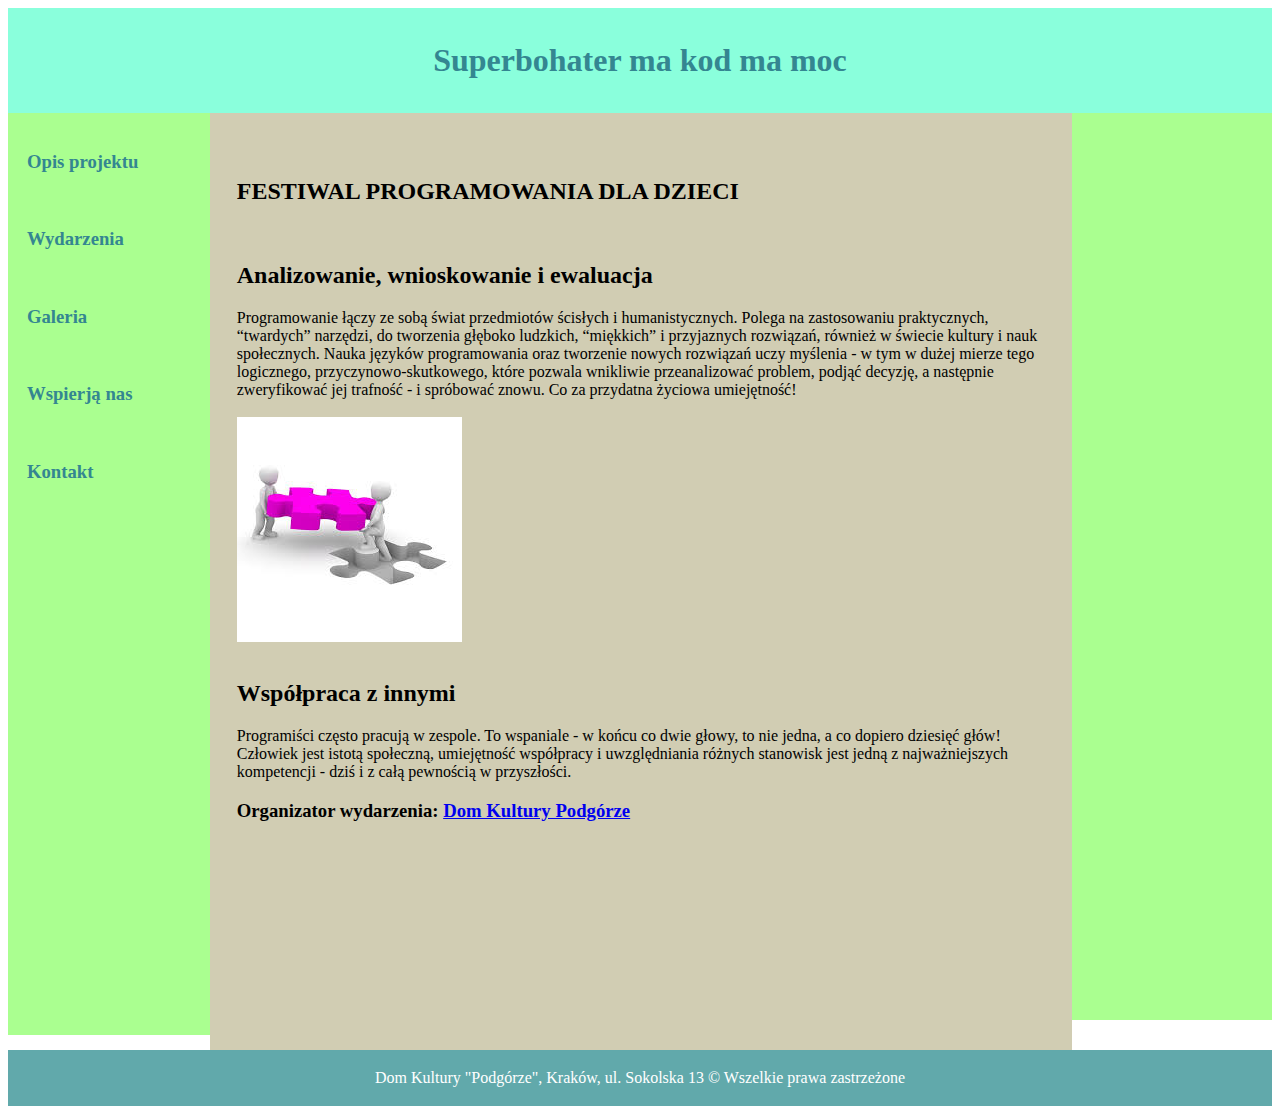
<file: index.html>
<! DOCTYPE HTML>
<html lang="pl">
<head>
	<meta charset="utf-8"/>
	<title>Festiwal programowania dla dzieci </title>
	<meta name ="description" content="Festiwal programowania dla dzieci. Kilkanaście warsztatów, pokazy, prelekcje dla dzieci i dorosłych. Prezentacja najwspanialszych możliwości jakie daje programowanie. Superbohaterowie poczują z nami moc." />
	<meta name="keywords" content=" festiwal, programownie, kodowanie, internet, programowanie dla dzieci, czysty kod, bezpieczeństwo w internecie"/>
	<meta http-equiv="X-UA-Compatible" content="IE=edge,chrome=1"/>
	<style>
		#container
		{
		width:100%;
		margin-left:auto;
		margin-right:auto;
		}
		#logo
		{
		background-color: 8AFFDC;
		text-align:center;
		width:98%;
		padding:1%;
		color:348691;
		}
		#nav
		{
		float:left;
		background-color:AAFF90;
		padding:1.5%;
		width:13%;
		height:100%;
		min-height:846px;
		color:348691;
		
		}
		#content
		{
		float: left;
		background-color:D1CDB3;
		padding:2.1%;
		width:64%;
		height:100%;
		MIN-HEIGHT:830px;
		}
		#ad
		{
		float:left;
		padding:0.9%;
		background-color:AAFF90;
		width: 14%;
		height:100%;
		min-height: 862px;
		}
		#footer
		{
		clear:both;
		padding:1.5%;
		background-color:61A9AB;
		color: white;
		text-align:center;
		}
	</style>
</head>
<body>
	<div id="container">
		<div id="logo">
		<h1> Superbohater ma kod ma moc</h1>
		</div>
		<div id="nav">
			<h3>Opis projektu</h3><br/>
			<h3>Wydarzenia</h3/><br/>
			<h3>Galeria</h3><br/>
			<h3>Wspierją nas</h3><br/>
			<h3>Kontakt</h3><br/>
		</div>
		<div id="content">
			<br/>
			<h2> FESTIWAL PROGRAMOWANIA DLA DZIECI</h2><br/>
			<h2> Analizowanie, wnioskowanie i ewaluacja</h2>
					Programowanie łączy ze sobą świat przedmiotów ścisłych i humanistycznych. Polega na zastosowaniu praktycznych, “twardych” narzędzi, do tworzenia głęboko ludzkich, “miękkich” i przyjaznych rozwiązań, również w świecie kultury i nauk społecznych. Nauka języków programowania oraz tworzenie nowych rozwiązań uczy myślenia - w tym w dużej mierze tego logicznego, przyczynowo-skutkowego, które pozwala wnikliwie przeanalizować problem, podjąć decyzję, a następnie zweryfikować jej trafność - i spróbować znowu. Co za przydatna życiowa umiejętność!<br/><br>
					<a href="http://dkpodgorze.krakow.pl/" target="_blank" title="Programowanie dla dzieci"> <img src="img/images3.jpg"/></a>
		<br/><br/>
		
					
		  <h2>Współpraca z innymi</h2>
					Programiści często pracują w zespole. To wspaniale - w końcu co dwie głowy, to nie jedna, a co dopiero dziesięć głów! Człowiek jest istotą społeczną, umiejętność współpracy i uwzględniania różnych stanowisk jest jedną z najważniejszych kompetencji - dziś i z całą pewnością w przyszłości.<br/>
					<h3> Organizator wydarzenia: <a href="http://dkpodgorze.krakow.pl/" target="_blank" title="Poznaj nas bliżej"> Dom Kultury Podgórze</h3></a>
					
								
		</div>
		<div id="ad">
		</div>
		<div id="footer">
		Dom Kultury "Podgórze", Kraków, ul. Sokolska 13 &copy; Wszelkie prawa zastrzeżone
	</div>
	</div>
</body>
</html>
</file>
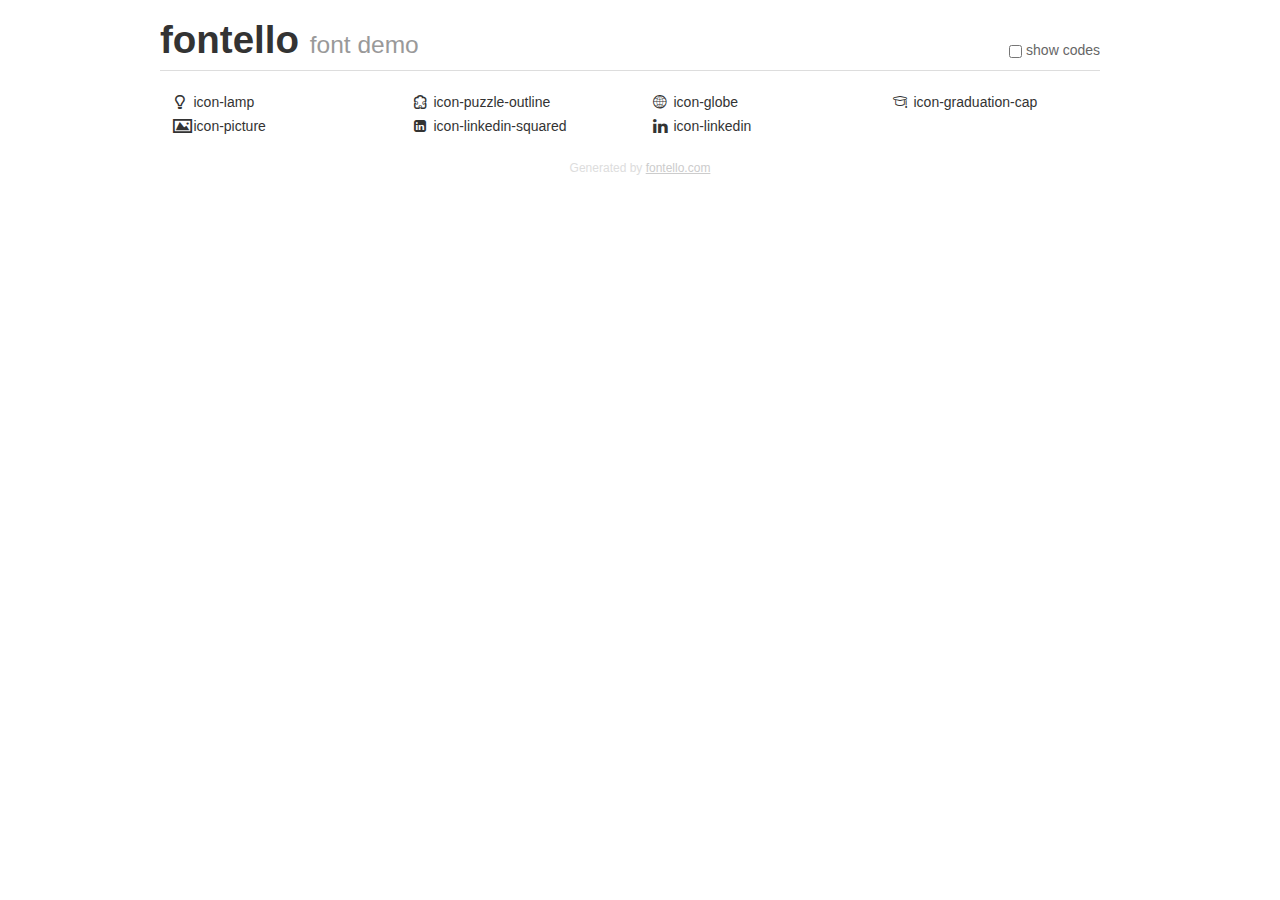
<file: demo.html>
<!DOCTYPE html>
<html>
  <head><!--[if lt IE 9]><script language="javascript" type="text/javascript" src="//html5shim.googlecode.com/svn/trunk/html5.js"></script><![endif]-->
    <meta charset="UTF-8"><style>/*
 * Bootstrap v2.2.1
 *
 * Copyright 2012 Twitter, Inc
 * Licensed under the Apache License v2.0
 * http://www.apache.org/licenses/LICENSE-2.0
 *
 * Designed and built with all the love in the world @twitter by @mdo and @fat.
 */
.clearfix {
  *zoom: 1;
}
.clearfix:before,
.clearfix:after {
  display: table;
  content: "";
  line-height: 0;
}
.clearfix:after {
  clear: both;
}
html {
  font-size: 100%;
  -webkit-text-size-adjust: 100%;
  -ms-text-size-adjust: 100%;
}
a:focus {
  outline: thin dotted #333;
  outline: 5px auto -webkit-focus-ring-color;
  outline-offset: -2px;
}
a:hover,
a:active {
  outline: 0;
}
button,
input,
select,
textarea {
  margin: 0;
  font-size: 100%;
  vertical-align: middle;
}
button,
input {
  *overflow: visible;
  line-height: normal;
}
button::-moz-focus-inner,
input::-moz-focus-inner {
  padding: 0;
  border: 0;
}
body {
  margin: 0;
  font-family: "Helvetica Neue", Helvetica, Arial, sans-serif;
  font-size: 14px;
  line-height: 20px;
  color: #333;
  background-color: #fff;
}
a {
  color: #08c;
  text-decoration: none;
}
a:hover {
  color: #005580;
  text-decoration: underline;
}
.row {
  margin-left: -20px;
  *zoom: 1;
}
.row:before,
.row:after {
  display: table;
  content: "";
  line-height: 0;
}
.row:after {
  clear: both;
}
[class*="span"] {
  float: left;
  min-height: 1px;
  margin-left: 20px;
}
.container,
.navbar-static-top .container,
.navbar-fixed-top .container,
.navbar-fixed-bottom .container {
  width: 940px;
}
.span12 {
  width: 940px;
}
.span11 {
  width: 860px;
}
.span10 {
  width: 780px;
}
.span9 {
  width: 700px;
}
.span8 {
  width: 620px;
}
.span7 {
  width: 540px;
}
.span6 {
  width: 460px;
}
.span5 {
  width: 380px;
}
.span4 {
  width: 300px;
}
.span3 {
  width: 220px;
}
.span2 {
  width: 140px;
}
.span1 {
  width: 60px;
}
[class*="span"].pull-right,
.row-fluid [class*="span"].pull-right {
  float: right;
}
.container {
  margin-right: auto;
  margin-left: auto;
  *zoom: 1;
}
.container:before,
.container:after {
  display: table;
  content: "";
  line-height: 0;
}
.container:after {
  clear: both;
}
p {
  margin: 0 0 10px;
}
.lead {
  margin-bottom: 20px;
  font-size: 21px;
  font-weight: 200;
  line-height: 30px;
}
small {
  font-size: 85%;
}
h1 {
  margin: 10px 0;
  font-family: inherit;
  font-weight: bold;
  line-height: 20px;
  color: inherit;
  text-rendering: optimizelegibility;
}
h1 small {
  font-weight: normal;
  line-height: 1;
  color: #999;
}
h1 {
  line-height: 40px;
}
h1 {
  font-size: 38.5px;
}
h1 small {
  font-size: 24.5px;
}
body {
  margin-top: 90px;
}
.header {
  position: fixed;
  top: 0;
  left: 50%;
  margin-left: -480px;
  background-color: #fff;
  border-bottom: 1px solid #ddd;
  padding-top: 10px;
  z-index: 10;
}
.footer {
  color: #ddd;
  font-size: 12px;
  text-align: center;
  margin-top: 20px;
}
.footer a {
  color: #ccc;
  text-decoration: underline;
}
.the-icons {
  font-size: 14px;
  line-height: 24px;
}
.switch {
  position: absolute;
  right: 0;
  bottom: 10px;
  color: #666;
}
.switch input {
  margin-right: 0.3em;
}
.codesOn .i-name {
  display: none;
}
.codesOn .i-code {
  display: inline;
}
.i-code {
  display: none;
}
@font-face {
      font-family: 'fontello';
      src: url('./font/fontello.eot?88014108');
      src: url('./font/fontello.eot?88014108#iefix') format('embedded-opentype'),
           url('./font/fontello.woff?88014108') format('woff'),
           url('./font/fontello.ttf?88014108') format('truetype'),
           url('./font/fontello.svg?88014108#fontello') format('svg');
      font-weight: normal;
      font-style: normal;
    }
     
     
    .demo-icon
    {
      font-family: "fontello";
      font-style: normal;
      font-weight: normal;
      speak: none;
     
      display: inline-block;
      text-decoration: inherit;
      width: 1em;
      margin-right: .2em;
      text-align: center;
      /* opacity: .8; */
     
      /* For safety - reset parent styles, that can break glyph codes*/
      font-variant: normal;
      text-transform: none;
     
      /* fix buttons height, for twitter bootstrap */
      line-height: 1em;
     
      /* Animation center compensation - margins should be symmetric */
      /* remove if not needed */
      margin-left: .2em;
     
      /* You can be more comfortable with increased icons size */
      /* font-size: 120%; */
     
      /* Font smoothing. That was taken from TWBS */
      -webkit-font-smoothing: antialiased;
      -moz-osx-font-smoothing: grayscale;
     
      /* Uncomment for 3D effect */
      /* text-shadow: 1px 1px 1px rgba(127, 127, 127, 0.3); */
    }
     </style>
    <link rel="stylesheet" href="css/animation.css"><!--[if IE 7]><link rel="stylesheet" href="css/fontello-ie7.css"><![endif]-->
    <script>
      function toggleCodes(on) {
        var obj = document.getElementById('icons');
      
        if (on) {
          obj.className += ' codesOn';
        } else {
          obj.className = obj.className.replace(' codesOn', '');
        }
      }
      
    </script>
  </head>
  <body>
    <div class="container header">
      <h1>
        fontello
         <small>font demo</small>
      </h1>
      <label class="switch">
        <input type="checkbox" onclick="toggleCodes(this.checked)">show codes
      </label>
    </div>
    <div id="icons" class="container">
      <div class="row">
        <div title="Code: 0xe800" class="the-icons span3"><i class="demo-icon icon-lamp">&#xe800;</i> <span class="i-name">icon-lamp</span><span class="i-code">0xe800</span></div>
        <div title="Code: 0xe801" class="the-icons span3"><i class="demo-icon icon-puzzle-outline">&#xe801;</i> <span class="i-name">icon-puzzle-outline</span><span class="i-code">0xe801</span></div>
        <div title="Code: 0xe802" class="the-icons span3"><i class="demo-icon icon-globe">&#xe802;</i> <span class="i-name">icon-globe</span><span class="i-code">0xe802</span></div>
        <div title="Code: 0xe803" class="the-icons span3"><i class="demo-icon icon-graduation-cap">&#xe803;</i> <span class="i-name">icon-graduation-cap</span><span class="i-code">0xe803</span></div>
      </div>
      <div class="row">
        <div title="Code: 0xe804" class="the-icons span3"><i class="demo-icon icon-picture">&#xe804;</i> <span class="i-name">icon-picture</span><span class="i-code">0xe804</span></div>
        <div title="Code: 0xf30c" class="the-icons span3"><i class="demo-icon icon-linkedin-squared">&#xf30c;</i> <span class="i-name">icon-linkedin-squared</span><span class="i-code">0xf30c</span></div>
        <div title="Code: 0xf31a" class="the-icons span3"><i class="demo-icon icon-linkedin">&#xf31a;</i> <span class="i-name">icon-linkedin</span><span class="i-code">0xf31a</span></div>
      </div>
    </div>
    <div class="container footer">Generated by <a href="http://fontello.com">fontello.com</a></div>
  </body>
</html>
</file>
<file: css/fontello-ie7.css>
[class^="icon-"], [class*=" icon-"] {
  font-family: 'fontello';
  font-style: normal;
  font-weight: normal;
 
  /* fix buttons height */
  line-height: 1em;
 
  /* you can be more comfortable with increased icons size */
  /* font-size: 120%; */
}
 
.icon-lamp { *zoom: expression( this.runtimeStyle['zoom'] = '1', this.innerHTML = '&#xe800;&nbsp;'); }
.icon-puzzle-outline { *zoom: expression( this.runtimeStyle['zoom'] = '1', this.innerHTML = '&#xe801;&nbsp;'); }
.icon-globe { *zoom: expression( this.runtimeStyle['zoom'] = '1', this.innerHTML = '&#xe802;&nbsp;'); }
.icon-graduation-cap { *zoom: expression( this.runtimeStyle['zoom'] = '1', this.innerHTML = '&#xe803;&nbsp;'); }
.icon-picture { *zoom: expression( this.runtimeStyle['zoom'] = '1', this.innerHTML = '&#xe804;&nbsp;'); }
.icon-linkedin-squared { *zoom: expression( this.runtimeStyle['zoom'] = '1', this.innerHTML = '&#xf30c;&nbsp;'); }
.icon-linkedin { *zoom: expression( this.runtimeStyle['zoom'] = '1', this.innerHTML = '&#xf31a;&nbsp;'); }
</file>
<file: css/animation.css>
/*
   Animation example, for spinners
*/
.animate-spin {
  -moz-animation: spin 2s infinite linear;
  -o-animation: spin 2s infinite linear;
  -webkit-animation: spin 2s infinite linear;
  animation: spin 2s infinite linear;
  display: inline-block;
}
@-moz-keyframes spin {
  0% {
    -moz-transform: rotate(0deg);
    -o-transform: rotate(0deg);
    -webkit-transform: rotate(0deg);
    transform: rotate(0deg);
  }

  100% {
    -moz-transform: rotate(359deg);
    -o-transform: rotate(359deg);
    -webkit-transform: rotate(359deg);
    transform: rotate(359deg);
  }
}
@-webkit-keyframes spin {
  0% {
    -moz-transform: rotate(0deg);
    -o-transform: rotate(0deg);
    -webkit-transform: rotate(0deg);
    transform: rotate(0deg);
  }

  100% {
    -moz-transform: rotate(359deg);
    -o-transform: rotate(359deg);
    -webkit-transform: rotate(359deg);
    transform: rotate(359deg);
  }
}
@-o-keyframes spin {
  0% {
    -moz-transform: rotate(0deg);
    -o-transform: rotate(0deg);
    -webkit-transform: rotate(0deg);
    transform: rotate(0deg);
  }

  100% {
    -moz-transform: rotate(359deg);
    -o-transform: rotate(359deg);
    -webkit-transform: rotate(359deg);
    transform: rotate(359deg);
  }
}
@-ms-keyframes spin {
  0% {
    -moz-transform: rotate(0deg);
    -o-transform: rotate(0deg);
    -webkit-transform: rotate(0deg);
    transform: rotate(0deg);
  }

  100% {
    -moz-transform: rotate(359deg);
    -o-transform: rotate(359deg);
    -webkit-transform: rotate(359deg);
    transform: rotate(359deg);
  }
}
@keyframes spin {
  0% {
    -moz-transform: rotate(0deg);
    -o-transform: rotate(0deg);
    -webkit-transform: rotate(0deg);
    transform: rotate(0deg);
  }

  100% {
    -moz-transform: rotate(359deg);
    -o-transform: rotate(359deg);
    -webkit-transform: rotate(359deg);
    transform: rotate(359deg);
  }
}
</file>
